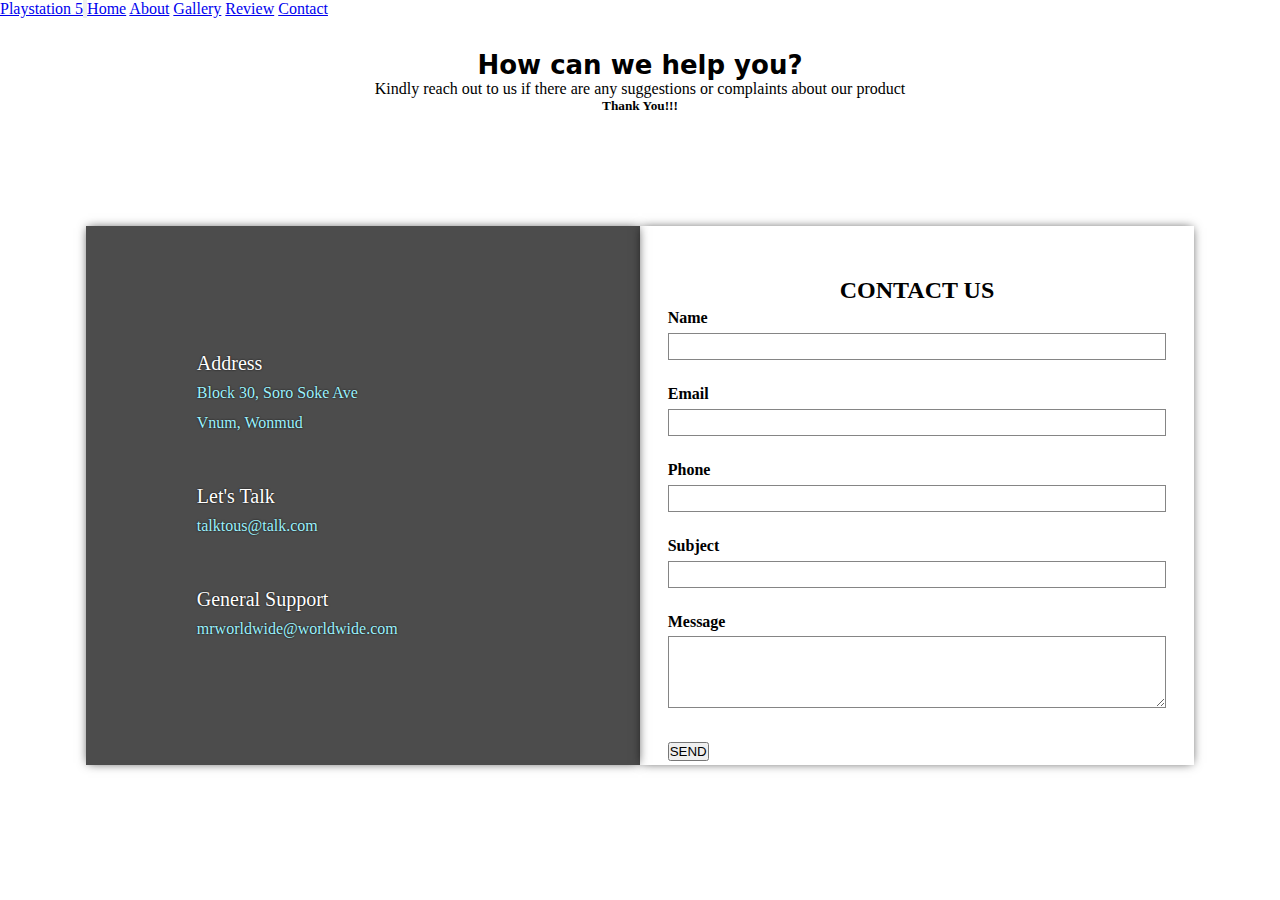
<file: PRODUCT-INFO-PAGE/contact.html>
<!-- this is the contact page -->
<!DOCTYPE html>
<html lang="en">

<head>
    <link rel="stylesheet" type="text/css" href="style.css" />
    <link rel="stylesheet" href="https://cdn.jsdelivr.net/npm/bootstrap@4.5.3/dist/css/bootstrap.min.css" integrity="sha384-TX8t27EcRE3e/ihU7zmQxVncDAy5uIKz4rEkgIXeMed4M0jlfIDPvg6uqKI2xXr2" crossorigin="anonymous">

    <meta charset="UTF-8">
    <meta name="viewport" content="width=device-width, initial-scale=1.0">
    <title>Contact</title>
</head>

<body class="p-3 mb-2 bg-dark text-white">
    <nav class="navbar navbar-expand-lg navbar-dark bg-dark">
        <a class="navbar-brand" href="index.html">Playstation 5</a>
        <button class="navbar-toggler" type="button" data-toggle="collapse" data-target="#navbarNavAltMarkup" aria-controls="navbarNavAltMarkup" aria-expanded="false" aria-label="Toggle navigation">
          <span class="navbar-toggler-icon"></span>
        </button>
        <div class="collapse navbar-collapse" id="navbarNavAltMarkup">
            <div class="navbar-nav">
                <a class="nav-link" href="index.html">Home</a>
                <a class="nav-link" href="about.html">About</a>
                <a class="nav-link" href="gallery.html">Gallery</a>
                <a class="nav-link" href="review.html">Review</a>
                <a class="nav-link" href="contact.html">Contact</a>
            </div>
        </div>
    </nav>

    <header class="ScriptHeader ">
        <div class="rt-container ">
            <div class="col-rt-12 ">
                <div class="rt-heading ">
                    <h1>How can we help you?</h1>
                    <p>Kindly reach out to us if there are any suggestions or complaints about our product</p>
                    <h5>Thank You!!!</h5>
                </div>
            </div>
        </div>
    </header>

    <section>
        <div class="rt-container ">
            <div class="col-rt-12 ">
                <div class="Scriptcontent ">

                    <div>
                        <div class="container ">
                            <div class="contact-parent ">
                                <div class="contact-child child1 ">
                                    <p>
                                        <i class="fas fa-map-marker-alt "></i> Address <br />
                                        <span> Block 30, Soro Soke Ave
                                <br />
                                Vnum, Wonmud
                            </span>
                                    </p>

                                    <p>
                                        <i class="fas fa-phone-alt "></i> Let's Talk <br />
                                        <span>talktous@talk.com</span>
                                    </p>

                                    <p>
                                        <i class=" far fa-envelope "></i> General Support <br />
                                        <span>mrworldwide@worldwide.com</span>
                                    </p>
                                </div>

                                <div class="contact-child child2 ">
                                    <div class="inside-contact ">
                                        <h2 style="color: black;">Contact Us</h2>
                                        <h3>
                                            <span id="confirm ">
                            </h3>
                            <form action="index.html " method="POST ">
                                <p style="color: black;"><b> Name </b></p>
                            <input id="txt_name " type="text " Required="required ">

                            <p style="color: black;"><b> Email </b></p>
                            <input id="txt_email " type="text " Required="required ">

                            <p style="color: black;"><b> Phone </b></p>
                            <input id="txt_phone " type="text " Required="required ">

                            <p style="color: black;"><b> Subject </b></p>
                            <input id="txt_subject " type="text " Required="required ">

                            <p style="color: black;"><b> Message </b></p>
                            <textarea id="txt_message " rows="4 " cols="20 " Required="required " ></textarea>
                            
                           <button input type="submit " class="btn btn-dark" > SEND </button> 
                            </form>
                        </div>
                    </div>
                </div>
            </div>
        </div>
    		
           
    		</div>
		</div>
    </div>
    
</section>

</body>

</html>
</file>
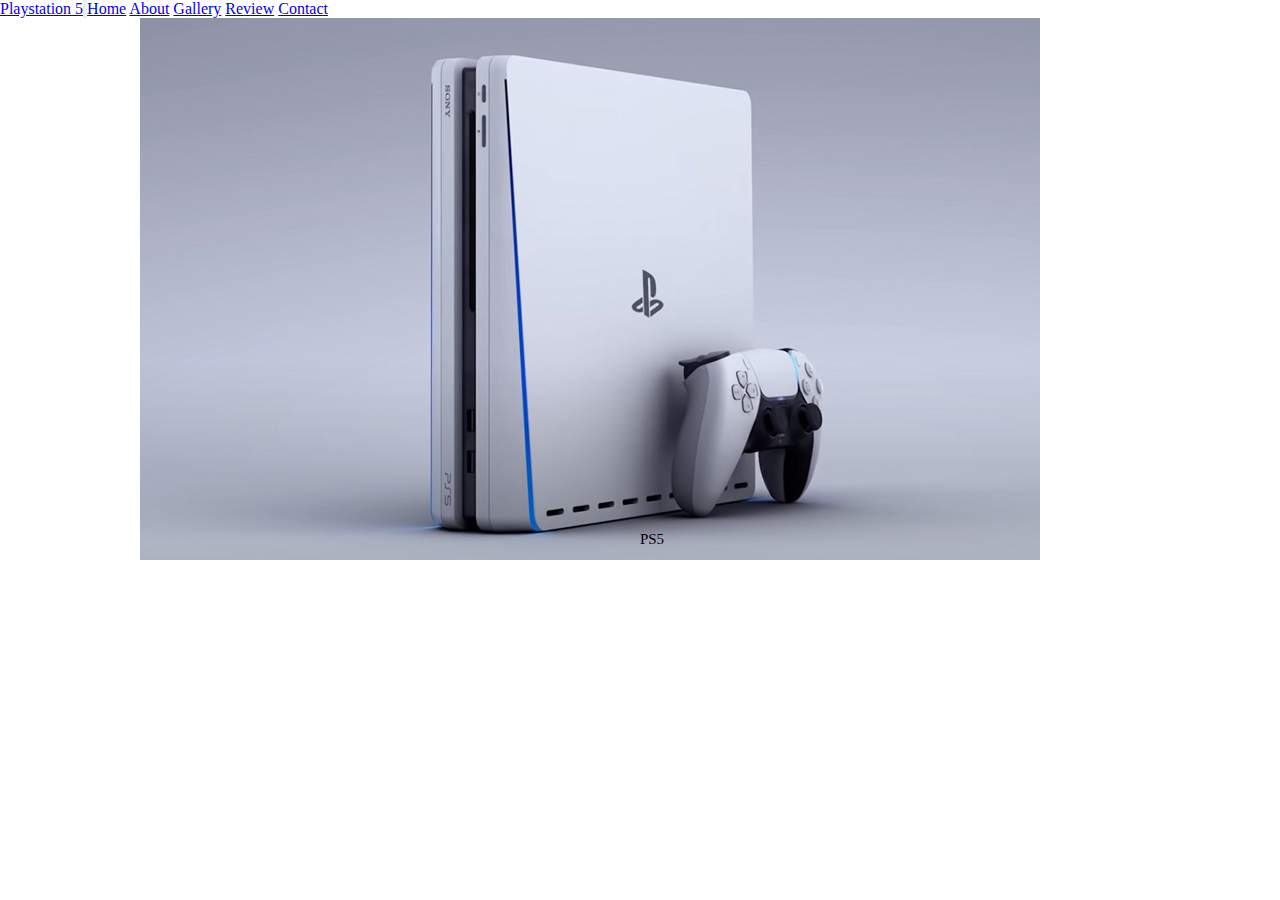
<file: PRODUCT-INFO-PAGE/gallery.html>
<!-- this is the gallery page -->
<!DOCTYPE html>
<html lang="en">

<head>

    <link rel="stylesheet" type="text/css" href="style.css" />
    <link rel="stylesheet" href="https://cdn.jsdelivr.net/npm/bootstrap@4.5.3/dist/css/bootstrap.min.css" integrity="sha384-TX8t27EcRE3e/ihU7zmQxVncDAy5uIKz4rEkgIXeMed4M0jlfIDPvg6uqKI2xXr2" crossorigin="anonymous">

    <meta charset="UTF-8">
    <meta name="viewport" content="width=device-width, initial-scale=1.0">
    <title>Gallery</title>
</head>

<body class="p-3 mb-2 bg-dark text-white">

    <nav class="navbar navbar-expand-lg navbar-dark bg-dark">
        <a class="navbar-brand" href="index.html">Playstation 5</a>
        <button class="navbar-toggler" type="button" data-toggle="collapse" data-target="#navbarNavAltMarkup" aria-controls="navbarNavAltMarkup" aria-expanded="false" aria-label="Toggle navigation">
          <span class="navbar-toggler-icon"></span>
        </button>
        <div class="collapse navbar-collapse" id="navbarNavAltMarkup">
            <div class="navbar-nav">
                <a class="nav-link" href="index.html">Home</a>
                <a class="nav-link" href="about.html">About</a>
                <a class="nav-link" href="gallery.html">Gallery</a>
                <a class="nav-link" href="review.html">Review</a>
                <a class="nav-link" href="contact.html">Contact</a>
            </div>
        </div>
    </nav>
    <!-- Slideshow container -->
    <div class="slideshow-container">

        <!-- Full-width images with number and caption text -->
        <div class="mySlides ">
            <img src="ps5_1.jpg" style="width:100">
            <div class="text">PS5</div>
        </div>

        <div class="mySlides">
            <img src="ps2_2.jpeg" style="width:100">
            <div class="text">PS5</div>
        </div>

        <div class="mySlides">
            <img src="ps5_3.png" width="900">
            <div class="text">PS5</div>
        </div>
    </div>


    <footer>
        <script>
            var myIndex = 0;
            carousel();

            function carousel() {
                var i;
                var x = document.getElementsByClassName("mySlides");
                for (i = 0; i < x.length; i++) {
                    x[i].style.display = "none";
                }
                myIndex++;
                if (myIndex > x.length) {
                    myIndex = 1
                }
                x[myIndex - 1].style.display = "block";
                setTimeout(carousel, 3000);
            }
        </script>
    </footer>

</body>

</html>
</file>
<file: PRODUCT-INFO-PAGE/style.css>
nav ul li a {
    color: white !important;
    font-weight: bold;
    text-decoration: none;
    font-size: small;
}

nav ul,
nav {
    display: flex;
    list-style: none;
}

nav ul {
    justify-content: space-evenly;
    width: 100%;
    background: rgb(78, 77, 77);
}

#info {
    border-style: hidden;
    border-width: 10px;
}

#mainsection {
    display: flex;
    align-items: center;
    text-align: center;
}

#features {
    text-align: center;
}

#divFeatures {
    display: flex;
    justify-content: space-evenly;
}

#team_div {
    display: grid;
    grid-template-columns: 1fr 1fr 1fr;
    gap: 1rem;
}

.profile-card {
    text-align: center;
    background-color: #474e5d;
    padding: 1rem;
    border-radius: 10px;
}

.profile-card img {
    border-radius: 50%;
}

#logo {
    width: 88px;
    float: left;
    background: rgb(78, 77, 77);
}

.topnav {
    overflow: hidden;
    background-color: #333;
}

.topnav a {
    float: left;
    color: #f2f2f2;
    text-align: center;
    padding: 14px 16px;
    text-decoration: none;
    font-size: 17px;
}

.topnav a:hover {
    background-color: #ddd;
    color: black;
}

.topnav a.active {
    background-color: #4CAF50;
    color: white;
}


/* Gallery */

* {
    box-sizing: border-box
}


/* Slideshow container */

.slideshow-container {
    max-width: 1000px;
    position: relative;
    margin: auto;
}


/* Hide the images by default */

.mySlides {
    display: block;
}


/* Next & previous buttons */

.prev,
.next {
    cursor: pointer;
    position: absolute;
    top: 50%;
    width: auto;
    margin-top: -22px;
    padding: 16px;
    color: white;
    font-weight: bold;
    font-size: 18px;
    transition: 0.6s ease;
    border-radius: 0 3px 3px 0;
    user-select: none;
}


/* Position the "next button" to the right */

.next {
    right: 0;
    border-radius: 3px 0 0 3px;
}


/* On hover, add a black background color with a little bit see-through */

.prev:hover,
.next:hover {
    background-color: rgba(0, 0, 0, 0.8);
}


/* Caption text */

.text {
    color: black;
    font-size: 15px;
    padding: 8px 12px;
    position: absolute;
    bottom: 8px;
    width: 100%;
    text-align: center;
}


/* The dots/bullets/indicators */

.dot {
    cursor: pointer;
    height: 15px;
    width: 15px;
    margin: 0 2px;
    background-color: #bbb;
    border-radius: 50%;
    display: inline-block;
    transition: background-color 0.6s ease;
}

.active,
.dot:hover {
    background-color: #717171;
}

@-webkit-keyframes fade {
    from {
        opacity: .4
    }
    to {
        opacity: 1
    }
}

@keyframes fade {
    from {
        opacity: .4
    }
    to {
        opacity: 1
    }
}


/* Contact */

* {
    margin: 0;
    padding: 0;
    box-sizing: border-box;
}

.contact-parent {
    background: #fff;
    display: flex;
    margin: 80px 0;
}

.contact-child {
    display: flex;
    flex: 1;
    box-shadow: 0px 0px 10px -2px rgba(0, 0, 0, 0.75);
}

.child1 {
    background: linear-gradient(rgba(0, 0, 0, 0.7), rgba(0, 0, 0, 0.7)), url("https://cdn.pixabay.com/photo/2019/06/28/00/17/architecture-4303279_1280.jpg");
    background-size: cover;
    display: flex;
    flex-direction: column;
    justify-content: space-around;
    color: #fff;
    padding: 100px 0;
}

.child1 p {
    padding-left: 20%;
    font-size: 20px;
    text-shadow: 0px 0px 2px #000;
}

.child1 p span {
    font-size: 16px;
    color: #9df2fd;
}

.child2 {
    flex-direction: column;
    justify-content: space-around;
    align-items: center;
}

.inside-contact {
    width: 90%;
    margin: 0 auto;
}

.inside-contact h2 {
    text-transform: uppercase;
    text-align: center;
    margin-top: 50px;
}

.inside-contact h3 {
    text-align: center;
    font-size: 16px;
    color: #0085e2;
}

.inside-contact input,
.inside-contact textarea {
    width: 100%;
    border: 1px solid rgba(0, 0, 0, 0.48);
    padding: 5px 10px;
    margin-bottom: 20px;
}

.inside-contact input[type=submit] {
    background-color: #000;
    transition: 0.2s;
    border: 2px solid #000;
    margin: 30px 0;
}

.inside-contact input[type=submit]:hover {
    background-color: #fff;
    color: #000;
    transition: 0.2s;
}

@media screen and (max-width:991px) {
    .contact-parent {
        display: block;
        width: 100%;
    }
    .child1 {
        display: none;
    }
    .child2 {
        background-image: linear-gradient(rgba(255, 255, 255, 0.7), rgba(255, 255, 255, 0.7)), url("https://cdn.pixabay.com/photo/2019/06/28/00/17/architecture-4303279_1280.jpg");
        background-size: cover;
    }
    .inside-contact input,
    .inside-contact textarea {
        background-color: #fff;
    }
}

.ScriptTop {
    background: #fff none repeat scroll 0 0;
    float: left;
    font-size: 0.69em;
    font-weight: 600;
    line-height: 2.2;
    padding: 12px 0;
    text-transform: uppercase;
    width: 100%;
}


/* To Navigation Style 1*/

.ScriptTop ul {
    margin: 24px 0;
    padding: 0;
    text-align: left;
}

.ScriptTop li {
    list-style: none;
    display: inline-block;
}

.ScriptTop li a {
    background: rgb(83, 79, 79) none repeat scroll 0 0;
    display: inline-block;
    font-size: 14px;
    font-weight: 600;
    padding: 5px 18px;
    text-decoration: none;
    text-transform: capitalize;
}

.ScriptTop li a:hover {
    background: #000;
}


/* ******************************************************
	Script Header
*********************************************************/

.ScriptHeader {
    float: left;
    width: 100%;
    padding: 2em 0;
}

.rt-heading {
    margin: 0 auto;
    text-align: center;
}

.Scriptcontent {
    line-height: 28px;
}

.ScriptHeader h1 {
    font-family: "brandon-grotesque", "Brandon Grotesque", "Source Sans Pro", "Segoe UI", Frutiger, "Frutiger Linotype", "Dejavu Sans", "Helvetica Neue", Arial, sans-serif;
    text-rendering: optimizeLegibility;
    -webkit-font-smoothing: antialiased;
    font-size: 26px;
    font-weight: 700;
    margin: 0;
    line-height: normal;
}

.ScriptHeader h2 {
    color: rgb(83, 79, 79);
    font-size: 20px;
    font-weight: 400;
    margin: 5px 0 0;
    line-height: normal;
}

.ScriptHeader h1 span {
    display: block;
    padding: 0;
    font-size: 22px;
    opacity: 0.7;
    margin-top: 5px;
}

.ScriptHeader span {
    display: block;
    padding: 0;
    font-size: 22px;
    opacity: 0.7;
    margin-top: 5px;
}


/* ******************************************************
	Live Demo
*********************************************************/


/* ******************************************************
	Responsive Grids
*********************************************************/

.rt-container {
    margin: 0 auto;
    padding-left: 12px;
    padding-right: 12px;
}

.rt-row:before,
.rt-row:after {
    display: table;
    line-height: 0;
    content: "";
}

.rt-row:after {
    clear: both;
}

[class^="col-rt-"] {
    box-sizing: border-box;
    -webkit-box-sizing: border-box;
    -moz-box-sizing: border-box;
    -o-box-sizing: border-box;
    -ms-box-sizing: border-box;
    padding: 0 15px;
    min-height: 1px;
    position: relative;
}

@media (min-width: 768px) {
    .rt-container {
        width: 750px;
    }
    [class^="col-rt-"] {
        float: left;
        width: 49.9999999999%;
    }
    .col-rt-6,
    .col-rt-12 {
        width: 100%;
    }
}

@media (min-width: 1200px) {
    .rt-container {
        width: 1170px;
    }
    .col-rt-1 {
        width: 16.6%;
    }
    .col-rt-2 {
        width: 30.33%;
    }
    .col-rt-3 {
        width: 50%;
    }
    .col-rt-4 {
        width: 67.664%;
    }
    .col-rt-5 {
        width: 83.33%;
    }
}

@media only screen and (min-width:240px) and (max-width: 768px) {
    .ScriptTop h1,
    .ScriptTop ul {
        text-align: center;
    }
    .ScriptTop h1 {
        margin-top: 0;
        margin-bottom: 15px;
    }
    .ScriptTop ul {
        margin-top: 12px;
    }
    .ScriptHeader h1,
    .ScriptHeader h2,
    .scriptnav ul {
        text-align: center;
    }
    .scriptnav ul {
        margin-top: 12px;
    }
    #float-right {
        float: none;
    }
}


/* ABOUT US */

*,
*:before,
*:after {
    box-sizing: inherit;
}

.column {
    float: left;
    width: 33.3%;
    margin-bottom: 16px;
    padding: 0 8px;
}

.card {
    box-shadow: 0 4px 8px 0 rgba(0, 0, 0, 0.2);
    margin: 8px;
}

.about-section {
    padding: 50px;
    text-align: center;
    background-color: #474e5d;
    color: white;
}

.container {
    padding: 0 16px;
}

.container::after,
.row::after {
    content: "";
    clear: both;
    display: table;
}

.title {
    color: grey;
}

.button {
    border: none;
    outline: 0;
    display: inline-block;
    padding: 8px;
    color: white;
    background-color: #000;
    text-align: center;
    cursor: pointer;
    width: 100%;
}

.button:hover {
    background-color: #555;
}

@media screen and (max-width: 650px) {
    .column {
        width: 100%;
        display: block;
    }
}
</file>
